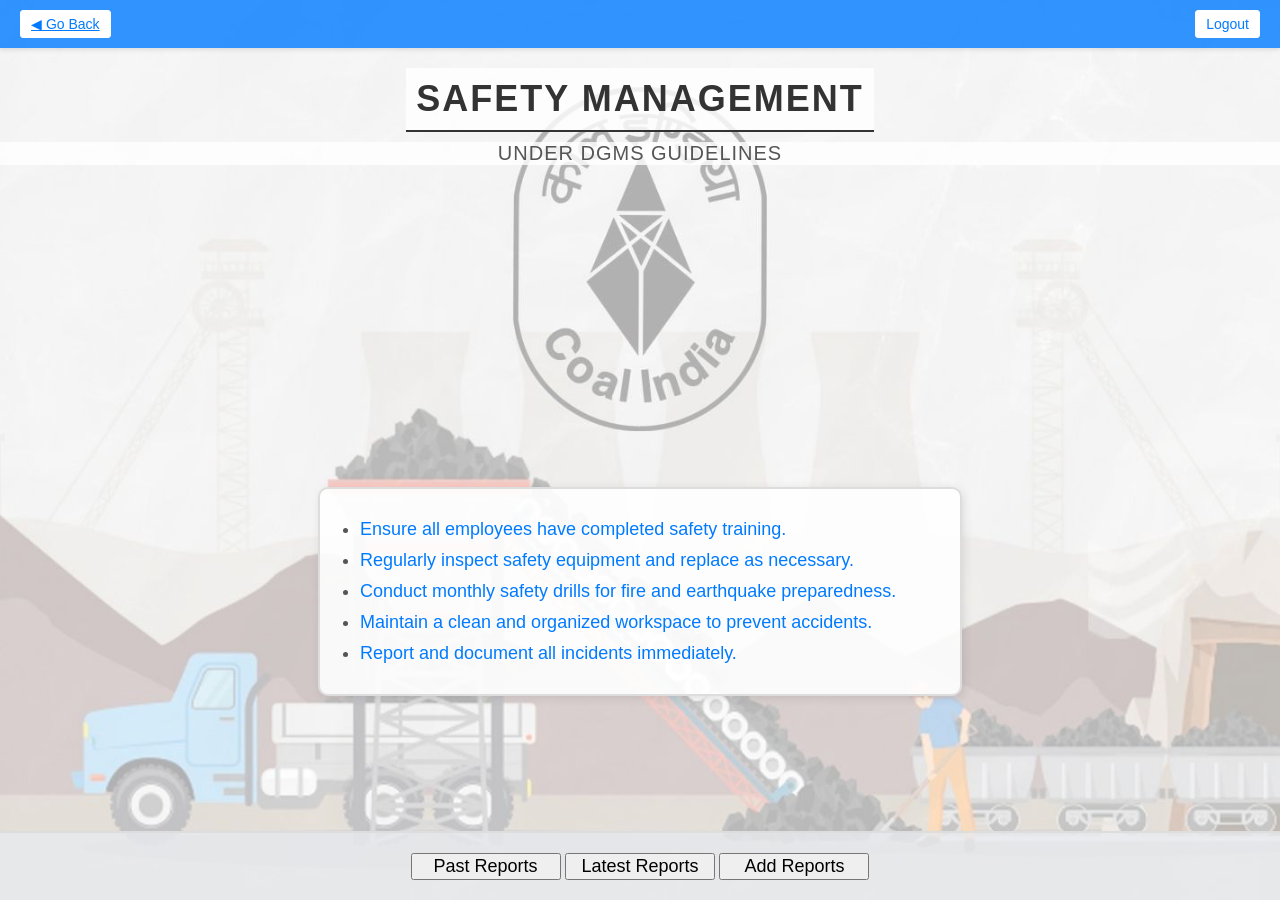
<file: new.html>
<!DOCTYPE html>
<html lang="en">
<head>
    <meta charset="UTF-8">
    <meta name="viewport" content="width=device-width, initial-scale=1.0">
    <title>Flexboard - Safety Management System</title>
    <link rel="stylesheet" href="styles.css">
</head>
<body>
    <!-- Top Bar with Login Details and Go Back Button -->
    <div class="top-bar">
        <a href="page2.html"
        button class="go-back-button" onclick="goBack()">&#9664; Go Back</button></a>
        <div class="login-info">
             <strong></strong>
        </div>
        <button class="logout-button" onclick="logout()">Logout</button>
    </div>

    <!-- Safety Management Heading at the Top -->
    <div class="header">
        <h1>Safety Management</h1>
        <h2>Under DGMS Guidelines</h2>
    </div>

    <div class="container">
        <div class="content">
            <!-- Bullet Points Section inside a box and draggable with animation -->
            <div class="box">
                <ul id="draggable-list">
                    <li draggable="true"><a href="#safety-training">Ensure all employees have completed safety training.</a></li>
                    <li draggable="true"><a href="#inspect-equipment">Regularly inspect safety equipment and replace as necessary.</a></li>
                    <li draggable="true"><a href="#safety-drills">Conduct monthly safety drills for fire and earthquake preparedness.</a></li>
                    <li draggable="true"><a href="#workspace-maintenance">Maintain a clean and organized workspace to prevent accidents.</a></li>
                    <li draggable="true"><a href="#incident-reporting">Report and document all incidents immediately.</a></li>
                </ul>
            </div>
        </div>
    </div>

    <!-- Button Box at the Bottom -->
    <div class="button-box">
        <button onclick="location.href='#past-reports'">Past Reports</button>
        <button onclick="location.href='#latest-reports'">Latest Reports</button>
        <button onclick="location.href='#add-reports'">Add Reports</button>
    </div>

    <script src="script.js"></script>
</body>
</html>
</file>
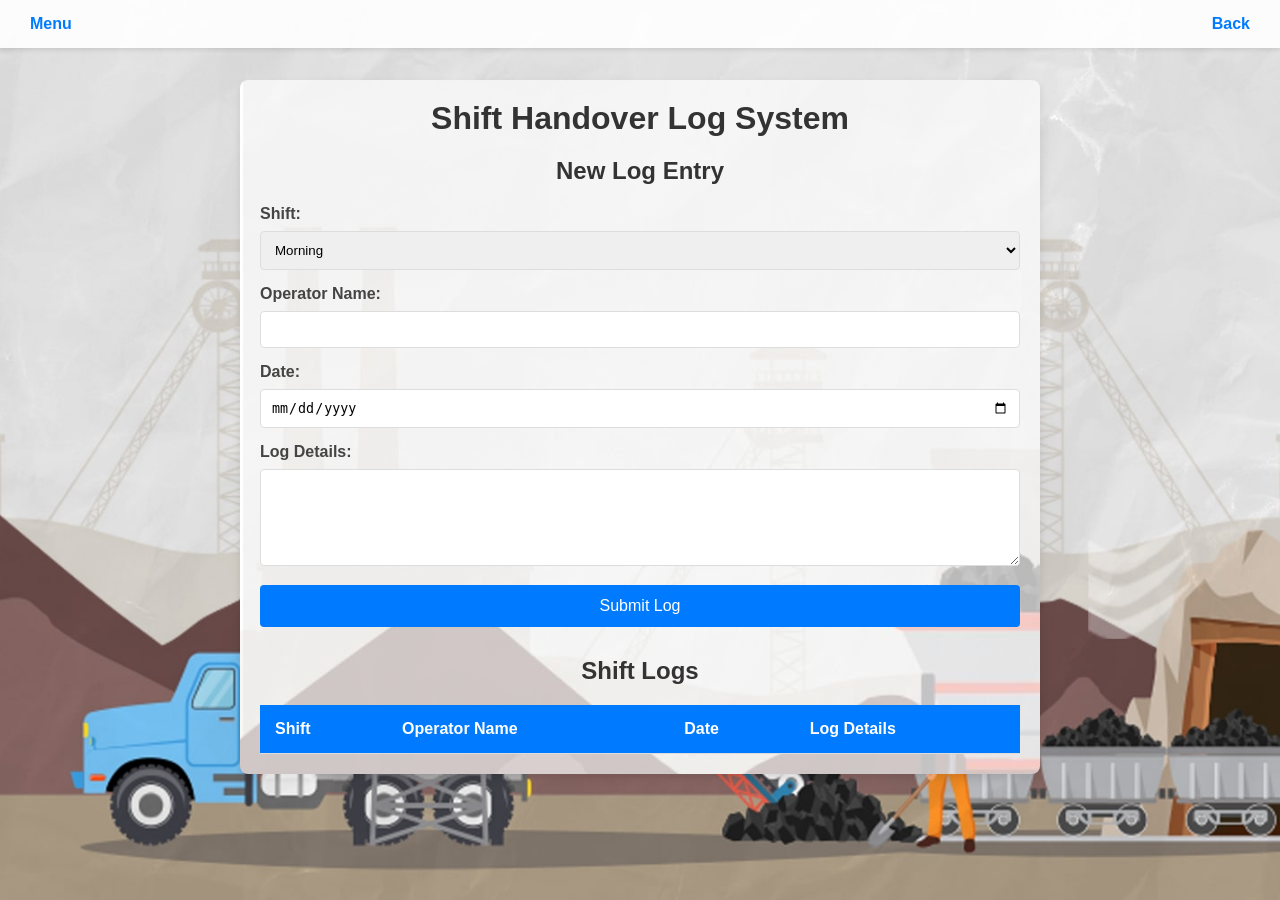
<file: newlay.html>
<!DOCTYPE html>
<html lang="en">
<head>
    <meta charset="UTF-8">
    <meta name="viewport" content="width=device-width, initial-scale=1.0">
    <title>Shift Handover Log System</title>
    <link rel="stylesheet" href="newlay.css">
</head>
<body>
    <!-- Header Section -->
    <header class="header">
        <div class="menu">
            <a href="#" class="menu-item">Menu</a>
        </div>
        <div class="back-button">
            <a href="page2.html"
             class="back-link">Back</a>
        </div>
    </header>

    <!-- Main Container -->
    <div class="container">
        <h1>Shift Handover Log System</h1>

        <div class="log-form">
            <h2>New Log Entry</h2>
            <form id="logForm">
                <label for="shift">Shift:</label>
                <select id="shift" required>
                    <option value="Morning">Morning</option>
                    <option value="Afternoon">Afternoon</option>
                    <option value="Night">Night</option>
                </select>

                <label for="operatorName">Operator Name:</label>
                <input type="text" id="operatorName" required>

                <label for="date">Date:</label>
                <input type="date" id="date" required>

                <label for="logDetails">Log Details:</label>
                <textarea id="logDetails" rows="5" required></textarea>

                <button type="submit">Submit Log</button>
            </form>
        </div>

        <div class="log-table">
            <h2>Shift Logs</h2>
            <table id="logsTable">
                <thead>
                    <tr>
                        <th>Shift</th>
                        <th>Operator Name</th>
                        <th>Date</th>
                        <th>Log Details</th>
                    </tr>
                </thead>
                <tbody>
                    <!-- Logs will be inserted here dynamically -->
                </tbody>
            </table>
        </div>
    </div>
    <script src="newlay.js"></script>
</body>
</html>
</file>
<file: styles.css>
body, html {
    margin: 0;
    padding: 0;
    height: 100%;
    font-family: Arial, sans-serif;
    background: url('Untitled.jpg') no-repeat center center fixed;
    background-size: cover;
    display: flex;
    flex-direction: column;
    justify-content: space-between;
}

.top-bar {
    display: flex;
    justify-content: space-between;
    align-items: center;
    background-color: rgba(0, 123, 255, 0.8);
    color: white;
    padding: 10px 20px;
    box-shadow: 0 2px 4px rgba(0, 0, 0, 0.1);
}

.top-bar .login-info {
    font-size: 16px;
    margin-right: 40px;
}

.top-bar .logout-button {
    padding: 5px 10px;
    font-size: 14px;
    background-color: white;
    color: #007bff;
    border: 1px solid white;
    border-radius: 3px;
    cursor: pointer;
}

.top-bar .logout-button:hover {
    background-color: #f0f0f0;
}

.top-bar .go-back-button {
    padding: 5px 10px;
    font-size: 14px;
    background-color: white;
    color: #007bff;
    border: 1px solid white;
    border-radius: 3px;
    cursor: pointer;
}

.top-bar .go-back-button:hover {
    background-color: #f0f0f0;
}

.header {
    text-align: center;
    padding-top: 20px;
}

h1 {
    font-size: 36px;
    color: #333;
    margin: 0;
    padding: 10px;
    text-transform: uppercase;
    letter-spacing: 2px;
    border-bottom: 2px solid #333;
    display: inline-block;
    background-color: rgba(255, 255, 255, 0.8);
}

h2 {
    font-size: 20px;
    color: #555;
    margin: 10px 0;
    font-weight: normal;
    text-transform: uppercase;
    letter-spacing: 1px;
    background-color: rgba(255, 255, 255, 0.8);
}

.container {
    flex: 1;
    display: flex;
    flex-direction: column;
    justify-content: flex-end;
    position: relative;
}

.box {
    margin: 135px auto;
    max-width: 600px;
    background-color: rgba(255, 255, 255, 0.9);
    padding: 20px;
    border: 2px solid #ddd;
    border-radius: 10px;
    box-shadow: 2px 2px 10px rgba(0, 0, 0, 0.1);
}

ul {
    list-style-type: disc;
    padding-left: 20px;
    margin: 0;
}

li {
    margin: 10px 0;
    font-size: 18px;
    color: #555;
    cursor: move;
    transition: transform 0.2s ease, background-color 0.2s ease;
}

li:active {
    transform: scale(1.05);
    background-color: #f0f8ff;
}

li a {
    text-decoration: none;
    color: #007bff;
}

li a:hover {
    text-decoration: underline;
}

@keyframes fadeIn {
    0% { opacity: 0; transform: translateY(20px); }
    100% { opacity: 1; transform: translateY(0); }
}

li {
    animation: fadeIn 0.5s ease both;
}

.button-box {
    background-color: rgba(233, 236, 239, 0.8);
    padding: 20px;
    border-top: 2px solid #ddd;
    text-align: center;
}

.button-box button {
    width: 150px;
    font-size: 18px;
}
</file>
<file: newlay.css>
/* General Reset */
* {
    margin: 0;
    padding: 0;
    box-sizing: border-box;
}

body {
    font-family: Arial, sans-serif;
    background: url('background-page1.jpg') no-repeat center center fixed; /* Background image */
    background-size: cover; /* Ensure the image covers the entire background */
    display: flex;
    flex-direction: column;
    align-items: center;
    min-height: 100vh;
}

/* Header Styling */
.header {
    width: 100%;
    padding: 15px 30px;
    background-color: rgba(255, 255, 255, 0.9);
    display: flex;
    justify-content: space-between;
    align-items: center;
    position: fixed;
    top: 0;
    z-index: 1000;
    box-shadow: 0 2px 4px rgba(0, 0, 0, 0.1);
}

.menu-item, .back-link {
    text-decoration: none;
    color: #007bff;
    font-weight: bold;
    transition: color 0.3s ease;
}

.menu-item:hover, .back-link:hover {
    color: #0056b3;
}

/* Main Container */
.container {
    width: 90%;
    max-width: 800px;
    padding: 20px;
    background: url('Untitled.jpg');
    background-color: #ffffff;
    border-radius: 8px;
    box-shadow: 0 4px 8px rgba(0, 0, 0, 0.1);
    transition: transform 0.2s ease, box-shadow 0.2s ease;
    margin-top: 80px; /* Adjusted for header space */
}

.container:hover {
    transform: translateY(-5px);
    box-shadow: 0 6px 12px rgba(0, 0, 0, 0.2);
}

/* Heading Styles */
h1, h2 {
    text-align: center;
    color: #333;
    margin-bottom: 20px;
}

/* Form Styling */
.log-form {
    margin-bottom: 30px;
}

label {
    display: block;
    margin-bottom: 8px;
    font-weight: bold;
    color: #444;
}

input, select, textarea {
    width: 100%;
    padding: 10px;
    margin-bottom: 15px;
    border-radius: 4px;
    border: 1px solid #ddd;
    transition: border-color 0.3s ease;
}

input:focus, select:focus, textarea:focus {
    border-color: #007bff;
    outline: none;
}

/* Button Styles */
button {
    width: 100%;
    padding: 12px;
    background-color: #007bff;
    color: white;
    border: none;
    border-radius: 4px;
    cursor: pointer;
    font-size: 16px;
    transition: background-color 0.3s ease, transform 0.2s ease;
}

button:hover {
    background-color: #0056b3;
    transform: translateY(-2px);
}

/* Table Styling */
.log-table {
    overflow-x: auto;
}

table {
    width: 100%;
    border-collapse: collapse;
    margin-top: 20px;
}

th, td {
    padding: 15px;
    text-align: left;
    border-bottom: 1px solid #ddd;
    transition: background-color 0.3s ease;
}

th {
    background-color: #007bff;
    color: white;
}

tr:hover td {
    background-color: #f2f2f2;
}

/* Responsive Design */
@media (max-width: 600px) {
    .container {
        padding: 15px;
    }

    h1, h2 {
        font-size: 1.5em;
    }

    button {
        font-size: 14px;
    }

    th, td {
        padding: 10px;
    }
}
</file>
